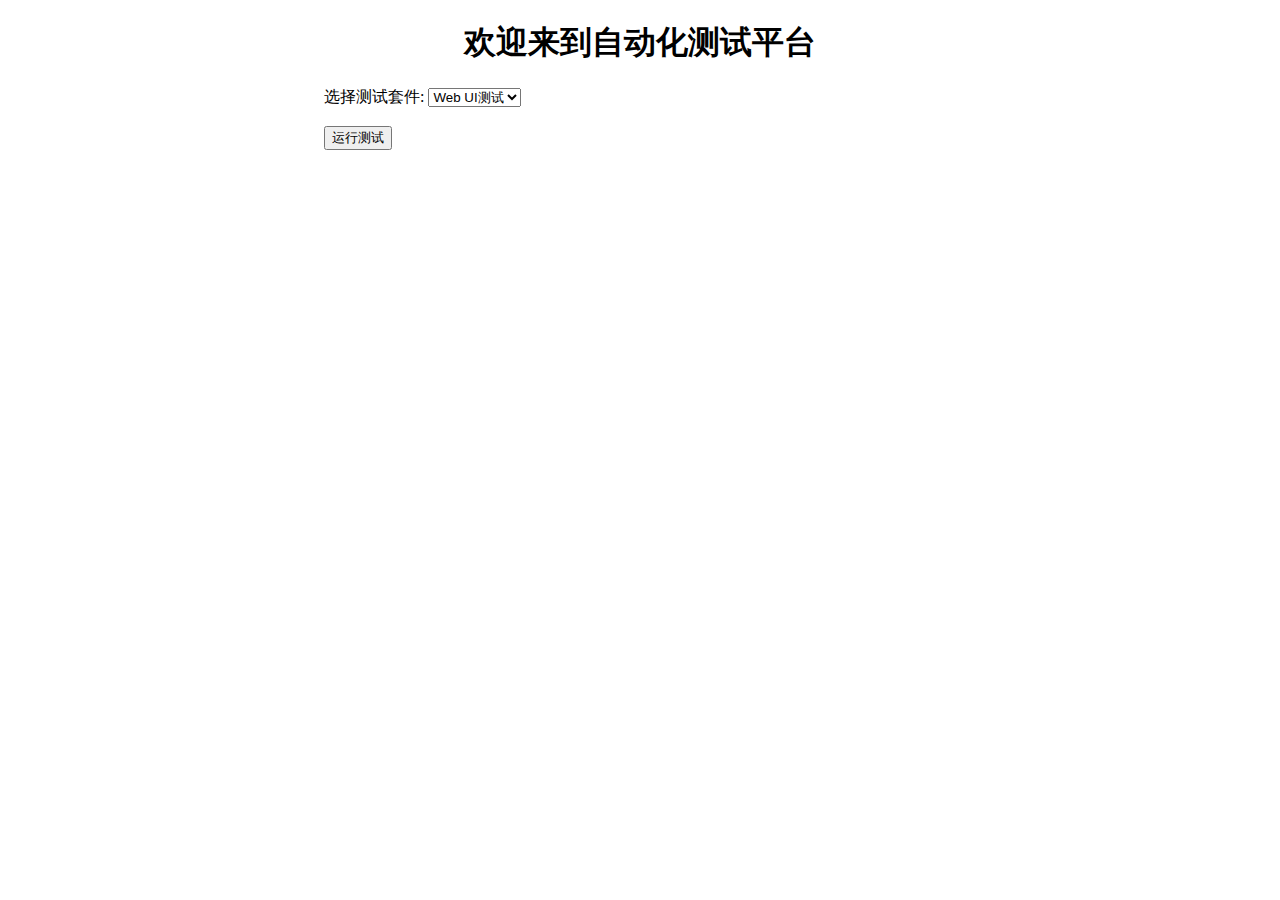
<file: templates/home.html>
<!DOCTYPE html>
<html lang="en">
<head>
    <meta charset="UTF-8">
    <title>自动化测试平台</title>
</head>
<body>
    <h1 style="text-align: center">欢迎来到自动化测试平台</h1>
    <form action="/run_tests" method="post" style="width: 50%;margin-left: auto;margin-right: auto">
        <label for="test-suite">选择测试套件:</label>
        <select id="test-suite" name="test_suite">
            <option value="web_ui">Web UI测试</option>
            <option value="api">API测试</option>
            <option value="performance">性能测试</option>
        </select>
        <br><br>
        <input type="submit" value="运行测试">
    </form>
</body>
</html>
</file>
